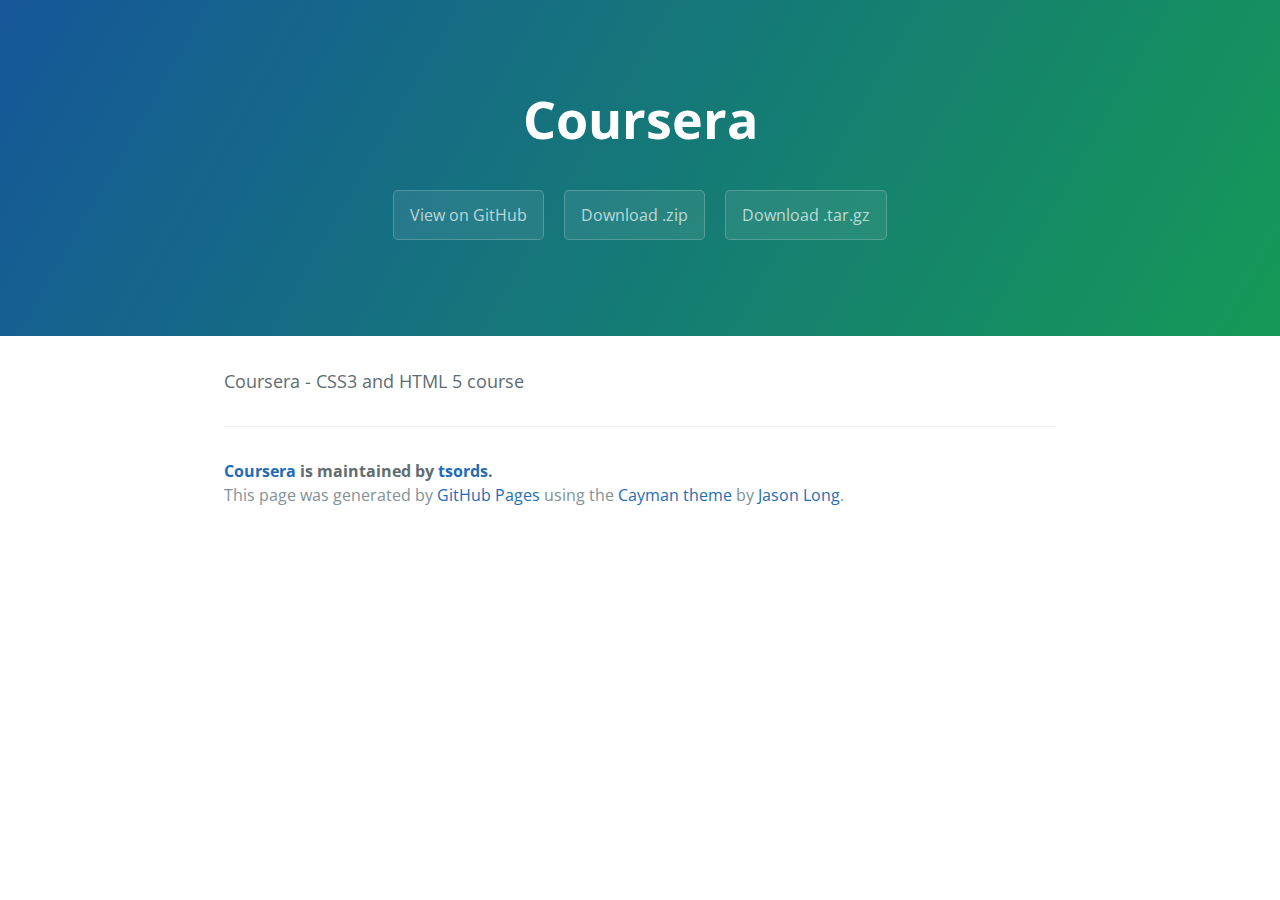
<file: index.html>
<!DOCTYPE html>
<html lang="en-us">
  <head>
    <meta charset="UTF-8">
    <title>Coursera by tsords</title>
    <meta name="viewport" content="width=device-width, initial-scale=1">
    <link rel="stylesheet" type="text/css" href="stylesheets/normalize.css" media="screen">
    <link href='https://fonts.googleapis.com/css?family=Open+Sans:400,700' rel='stylesheet' type='text/css'>
    <link rel="stylesheet" type="text/css" href="stylesheets/stylesheet.css" media="screen">
    <link rel="stylesheet" type="text/css" href="stylesheets/github-light.css" media="screen">
  </head>
  <body>
    <section class="page-header">
      <h1 class="project-name">Coursera</h1>
      <h2 class="project-tagline"></h2>
      <a href="https://github.com/tsords/Coursera" class="btn">View on GitHub</a>
      <a href="https://github.com/tsords/Coursera/zipball/master" class="btn">Download .zip</a>
      <a href="https://github.com/tsords/Coursera/tarball/master" class="btn">Download .tar.gz</a>
    </section>

    <section class="main-content">
      <p>Coursera - CSS3 and HTML 5 course</p>

      <footer class="site-footer">
        <span class="site-footer-owner"><a href="https://github.com/tsords/Coursera">Coursera</a> is maintained by <a href="https://github.com/tsords">tsords</a>.</span>

        <span class="site-footer-credits">This page was generated by <a href="https://pages.github.com">GitHub Pages</a> using the <a href="https://github.com/jasonlong/cayman-theme">Cayman theme</a> by <a href="https://twitter.com/jasonlong">Jason Long</a>.</span>
      </footer>

    </section>

  
  </body>
</html>
</file>
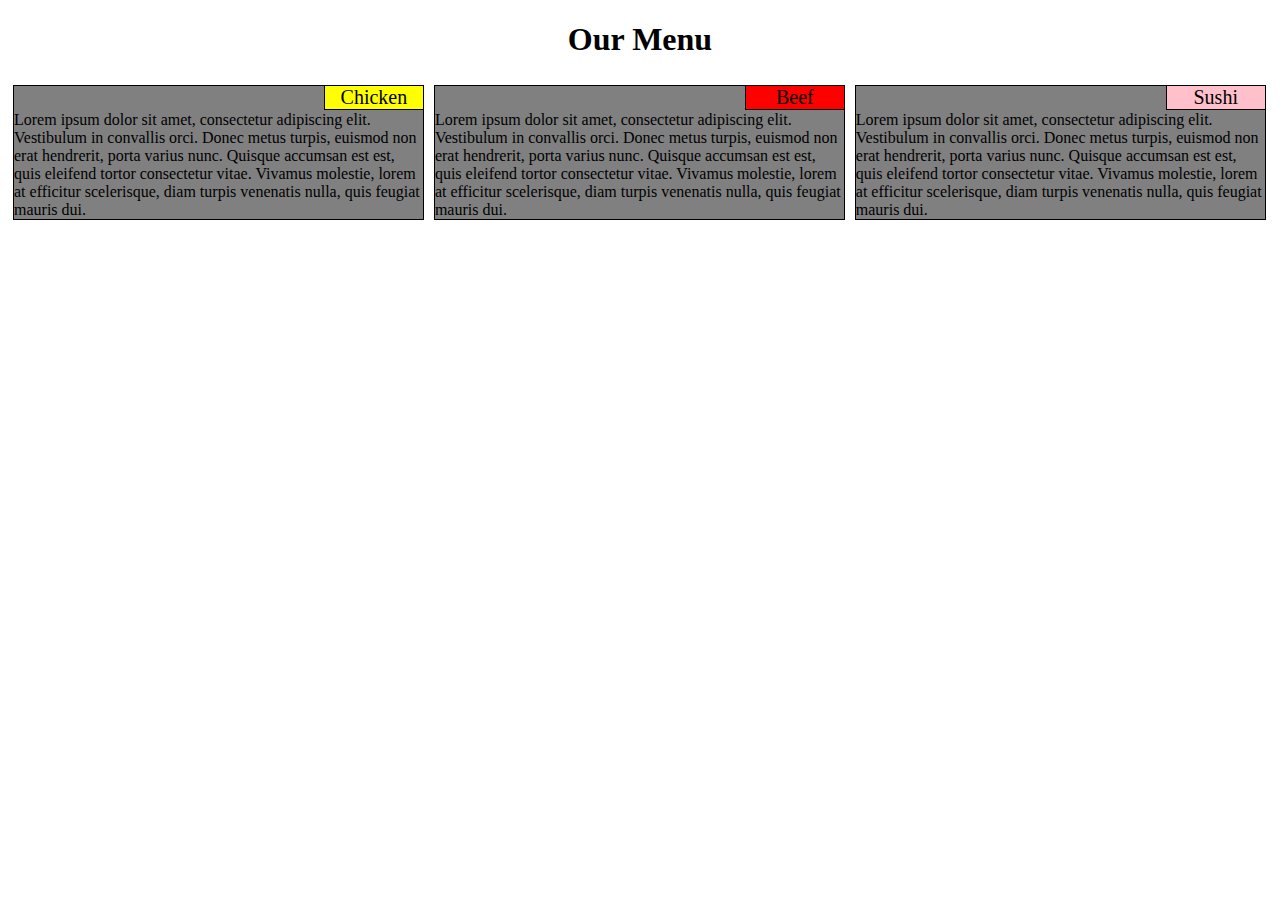
<file: HTML5-CSS/Module2/index.html>
<!DOCTYPE html>

<html>
<head>
    <title>Module 2 Assignment</title>
    <link href="CSS/module.css" rel='stylesheet' type='text/css'>
</head>

<body>

<h1 class='Title'>Our Menu</h1>

<div class='MenuText'><div class="MenuTitle" id='Chicken'>Chicken</div>Lorem ipsum dolor sit amet, consectetur adipiscing elit. Vestibulum in convallis orci. Donec metus turpis, euismod non erat hendrerit, porta varius nunc. Quisque accumsan est est, quis eleifend tortor consectetur vitae. Vivamus molestie, lorem at efficitur scelerisque, diam turpis venenatis nulla, quis feugiat mauris dui.</div>
<div class='MenuText'><div class="MenuTitle" id='Beef'>Beef</div>Lorem ipsum dolor sit amet, consectetur adipiscing elit. Vestibulum in convallis orci. Donec metus turpis, euismod non erat hendrerit, porta varius nunc. Quisque accumsan est est, quis eleifend tortor consectetur vitae. Vivamus molestie, lorem at efficitur scelerisque, diam turpis venenatis nulla, quis feugiat mauris dui.</div>
<div class='MenuText' id='lowerBar'><div class="MenuTitle" id='Sushi'>Sushi</div>Lorem ipsum dolor sit amet, consectetur adipiscing elit. Vestibulum in convallis orci. Donec metus turpis, euismod non erat hendrerit, porta varius nunc. Quisque accumsan est est, quis eleifend tortor consectetur vitae. Vivamus molestie, lorem at efficitur scelerisque, diam turpis venenatis nulla, quis feugiat mauris dui. </div>
</body>
</html>
</file>
<file: stylesheets/stylesheet.css>
* {
  box-sizing: border-box; }

body {
  padding: 0;
  margin: 0;
  font-family: "Open Sans", "Helvetica Neue", Helvetica, Arial, sans-serif;
  font-size: 16px;
  line-height: 1.5;
  color: #606c71; }

a {
  color: #1e6bb8;
  text-decoration: none; }
  a:hover {
    text-decoration: underline; }

.btn {
  display: inline-block;
  margin-bottom: 1rem;
  color: rgba(255, 255, 255, 0.7);
  background-color: rgba(255, 255, 255, 0.08);
  border-color: rgba(255, 255, 255, 0.2);
  border-style: solid;
  border-width: 1px;
  border-radius: 0.3rem;
  transition: color 0.2s, background-color 0.2s, border-color 0.2s; }
  .btn + .btn {
    margin-left: 1rem; }

.btn:hover {
  color: rgba(255, 255, 255, 0.8);
  text-decoration: none;
  background-color: rgba(255, 255, 255, 0.2);
  border-color: rgba(255, 255, 255, 0.3); }

@media screen and (min-width: 64em) {
  .btn {
    padding: 0.75rem 1rem; } }

@media screen and (min-width: 42em) and (max-width: 64em) {
  .btn {
    padding: 0.6rem 0.9rem;
    font-size: 0.9rem; } }

@media screen and (max-width: 42em) {
  .btn {
    display: block;
    width: 100%;
    padding: 0.75rem;
    font-size: 0.9rem; }
    .btn + .btn {
      margin-top: 1rem;
      margin-left: 0; } }

.page-header {
  color: #fff;
  text-align: center;
  background-color: #159957;
  background-image: linear-gradient(120deg, #155799, #159957); }

@media screen and (min-width: 64em) {
  .page-header {
    padding: 5rem 6rem; } }

@media screen and (min-width: 42em) and (max-width: 64em) {
  .page-header {
    padding: 3rem 4rem; } }

@media screen and (max-width: 42em) {
  .page-header {
    padding: 2rem 1rem; } }

.project-name {
  margin-top: 0;
  margin-bottom: 0.1rem; }

@media screen and (min-width: 64em) {
  .project-name {
    font-size: 3.25rem; } }

@media screen and (min-width: 42em) and (max-width: 64em) {
  .project-name {
    font-size: 2.25rem; } }

@media screen and (max-width: 42em) {
  .project-name {
    font-size: 1.75rem; } }

.project-tagline {
  margin-bottom: 2rem;
  font-weight: normal;
  opacity: 0.7; }

@media screen and (min-width: 64em) {
  .project-tagline {
    font-size: 1.25rem; } }

@media screen and (min-width: 42em) and (max-width: 64em) {
  .project-tagline {
    font-size: 1.15rem; } }

@media screen and (max-width: 42em) {
  .project-tagline {
    font-size: 1rem; } }

.main-content :first-child {
  margin-top: 0; }
.main-content img {
  max-width: 100%; }
.main-content h1, .main-content h2, .main-content h3, .main-content h4, .main-content h5, .main-content h6 {
  margin-top: 2rem;
  margin-bottom: 1rem;
  font-weight: normal;
  color: #159957; }
.main-content p {
  margin-bottom: 1em; }
.main-content code {
  padding: 2px 4px;
  font-family: Consolas, "Liberation Mono", Menlo, Courier, monospace;
  font-size: 0.9rem;
  color: #383e41;
  background-color: #f3f6fa;
  border-radius: 0.3rem; }
.main-content pre {
  padding: 0.8rem;
  margin-top: 0;
  margin-bottom: 1rem;
  font: 1rem Consolas, "Liberation Mono", Menlo, Courier, monospace;
  color: #567482;
  word-wrap: normal;
  background-color: #f3f6fa;
  border: solid 1px #dce6f0;
  border-radius: 0.3rem; }
  .main-content pre > code {
    padding: 0;
    margin: 0;
    font-size: 0.9rem;
    color: #567482;
    word-break: normal;
    white-space: pre;
    background: transparent;
    border: 0; }
.main-content .highlight {
  margin-bottom: 1rem; }
  .main-content .highlight pre {
    margin-bottom: 0;
    word-break: normal; }
.main-content .highlight pre, .main-content pre {
  padding: 0.8rem;
  overflow: auto;
  font-size: 0.9rem;
  line-height: 1.45;
  border-radius: 0.3rem; }
.main-content pre code, .main-content pre tt {
  display: inline;
  max-width: initial;
  padding: 0;
  margin: 0;
  overflow: initial;
  line-height: inherit;
  word-wrap: normal;
  background-color: transparent;
  border: 0; }
  .main-content pre code:before, .main-content pre code:after, .main-content pre tt:before, .main-content pre tt:after {
    content: normal; }
.main-content ul, .main-content ol {
  margin-top: 0; }
.main-content blockquote {
  padding: 0 1rem;
  margin-left: 0;
  color: #819198;
  border-left: 0.3rem solid #dce6f0; }
  .main-content blockquote > :first-child {
    margin-top: 0; }
  .main-content blockquote > :last-child {
    margin-bottom: 0; }
.main-content table {
  display: block;
  width: 100%;
  overflow: auto;
  word-break: normal;
  word-break: keep-all; }
  .main-content table th {
    font-weight: bold; }
  .main-content table th, .main-content table td {
    padding: 0.5rem 1rem;
    border: 1px solid #e9ebec; }
.main-content dl {
  padding: 0; }
  .main-content dl dt {
    padding: 0;
    margin-top: 1rem;
    font-size: 1rem;
    font-weight: bold; }
  .main-content dl dd {
    padding: 0;
    margin-bottom: 1rem; }
.main-content hr {
  height: 2px;
  padding: 0;
  margin: 1rem 0;
  background-color: #eff0f1;
  border: 0; }

@media screen and (min-width: 64em) {
  .main-content {
    max-width: 64rem;
    padding: 2rem 6rem;
    margin: 0 auto;
    font-size: 1.1rem; } }

@media screen and (min-width: 42em) and (max-width: 64em) {
  .main-content {
    padding: 2rem 4rem;
    font-size: 1.1rem; } }

@media screen and (max-width: 42em) {
  .main-content {
    padding: 2rem 1rem;
    font-size: 1rem; } }

.site-footer {
  padding-top: 2rem;
  margin-top: 2rem;
  border-top: solid 1px #eff0f1; }

.site-footer-owner {
  display: block;
  font-weight: bold; }

.site-footer-credits {
  color: #819198; }

@media screen and (min-width: 64em) {
  .site-footer {
    font-size: 1rem; } }

@media screen and (min-width: 42em) and (max-width: 64em) {
  .site-footer {
    font-size: 1rem; } }

@media screen and (max-width: 42em) {
  .site-footer {
    font-size: 0.9rem; } }
</file>
<file: stylesheets/github-light.css>
/*
The MIT License (MIT)

Copyright (c) 2016 GitHub, Inc.

Permission is hereby granted, free of charge, to any person obtaining a copy
of this software and associated documentation files (the "Software"), to deal
in the Software without restriction, including without limitation the rights
to use, copy, modify, merge, publish, distribute, sublicense, and/or sell
copies of the Software, and to permit persons to whom the Software is
furnished to do so, subject to the following conditions:

The above copyright notice and this permission notice shall be included in all
copies or substantial portions of the Software.

THE SOFTWARE IS PROVIDED "AS IS", WITHOUT WARRANTY OF ANY KIND, EXPRESS OR
IMPLIED, INCLUDING BUT NOT LIMITED TO THE WARRANTIES OF MERCHANTABILITY,
FITNESS FOR A PARTICULAR PURPOSE AND NONINFRINGEMENT. IN NO EVENT SHALL THE
AUTHORS OR COPYRIGHT HOLDERS BE LIABLE FOR ANY CLAIM, DAMAGES OR OTHER
LIABILITY, WHETHER IN AN ACTION OF CONTRACT, TORT OR OTHERWISE, ARISING FROM,
OUT OF OR IN CONNECTION WITH THE SOFTWARE OR THE USE OR OTHER DEALINGS IN THE
SOFTWARE.

*/

.pl-c /* comment */ {
  color: #969896;
}

.pl-c1 /* constant, variable.other.constant, support, meta.property-name, support.constant, support.variable, meta.module-reference, markup.raw, meta.diff.header */,
.pl-s .pl-v /* string variable */ {
  color: #0086b3;
}

.pl-e /* entity */,
.pl-en /* entity.name */ {
  color: #795da3;
}

.pl-smi /* variable.parameter.function, storage.modifier.package, storage.modifier.import, storage.type.java, variable.other */,
.pl-s .pl-s1 /* string source */ {
  color: #333;
}

.pl-ent /* entity.name.tag */ {
  color: #63a35c;
}

.pl-k /* keyword, storage, storage.type */ {
  color: #a71d5d;
}

.pl-s /* string */,
.pl-pds /* punctuation.definition.string, string.regexp.character-class */,
.pl-s .pl-pse .pl-s1 /* string punctuation.section.embedded source */,
.pl-sr /* string.regexp */,
.pl-sr .pl-cce /* string.regexp constant.character.escape */,
.pl-sr .pl-sre /* string.regexp source.ruby.embedded */,
.pl-sr .pl-sra /* string.regexp string.regexp.arbitrary-repitition */ {
  color: #183691;
}

.pl-v /* variable */ {
  color: #ed6a43;
}

.pl-id /* invalid.deprecated */ {
  color: #b52a1d;
}

.pl-ii /* invalid.illegal */ {
  color: #f8f8f8;
  background-color: #b52a1d;
}

.pl-sr .pl-cce /* string.regexp constant.character.escape */ {
  font-weight: bold;
  color: #63a35c;
}

.pl-ml /* markup.list */ {
  color: #693a17;
}

.pl-mh /* markup.heading */,
.pl-mh .pl-en /* markup.heading entity.name */,
.pl-ms /* meta.separator */ {
  font-weight: bold;
  color: #1d3e81;
}

.pl-mq /* markup.quote */ {
  color: #008080;
}

.pl-mi /* markup.italic */ {
  font-style: italic;
  color: #333;
}

.pl-mb /* markup.bold */ {
  font-weight: bold;
  color: #333;
}

.pl-md /* markup.deleted, meta.diff.header.from-file */ {
  color: #bd2c00;
  background-color: #ffecec;
}

.pl-mi1 /* markup.inserted, meta.diff.header.to-file */ {
  color: #55a532;
  background-color: #eaffea;
}

.pl-mdr /* meta.diff.range */ {
  font-weight: bold;
  color: #795da3;
}

.pl-mo /* meta.output */ {
  color: #1d3e81;
}
</file>
<file: HTML5-CSS/Module2/CSS/module.css>
@media (min-width: 992px) {
    div.MenuText {
        width: calc(33.3% - 10px);
    }
}

@media (min-width: 768px) and (max-width: 991px) {
    div.MenuText {
        width: calc(50% - 10px);
    }
    
    #lowerBar {
        width: auto;
    }
}

@media (max-width: 767px) {
    div.MenuText {
        width: auto;
    }
}

* {
    box-sizing: border-box;
}

div.MenuText {
    float: left;
    border: black solid 1px;
    background: grey;
    padding-top: 25px;
    margin: 5px;
}

div.MenuTitle {
    float: right;
    border: black solid 1px;
    text-align: center;
    width: 100px;
    margin-top: -26px;
    margin-right: -1px;
    font-size: 125%;
}

.Title {
    text-align: center;
}

#Chicken {
    background-color: yellow;
}

#Beef {
    background-color:  red;
}

#Sushi {
    background-color:  pink;
}
</file>
